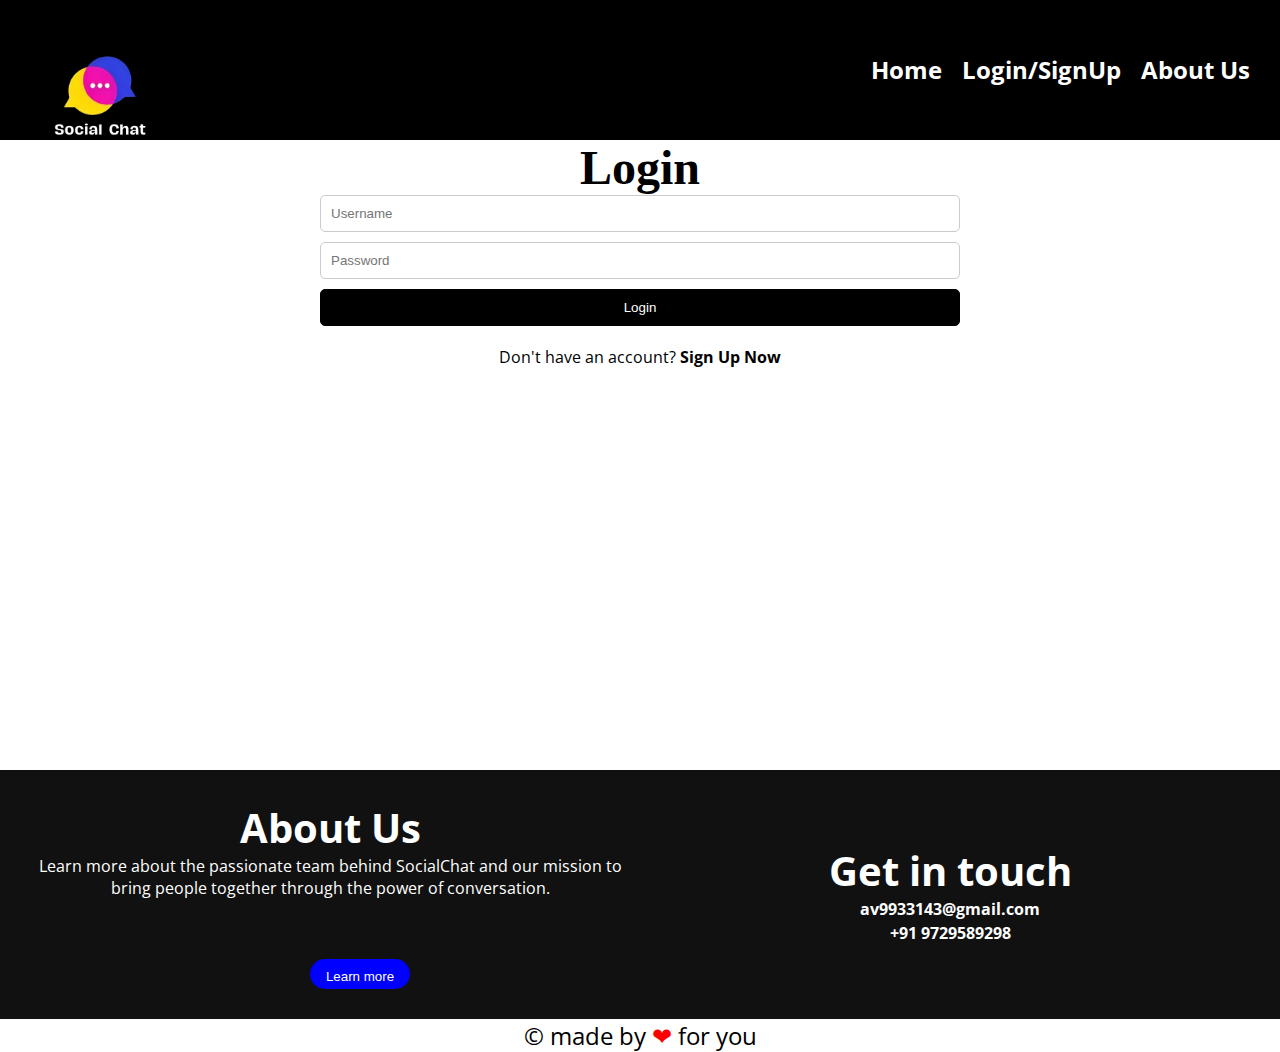
<file: pages/Login/sign.html>
<!DOCTYPE html>
<html lang="en">
<head>
  <meta charset="UTF-8">
  <meta name="viewport" content="width=device-width, initial-scale=1.0">
  <title>SocilChat/Login and Sign Up</title>


  <link rel="stylesheet" href="/css/sign.css">
  <link rel="stylesheet" href="/css/index.css">
  <link rel="stylesheet" href="/css/about.css">
</head>
<body>
  <header>  
    <div id="header">
    <div id="fullLogo">
      <img src="/images/Social_Chat.png" alt="logo social chat" id="logo">
      </div>
       <nav>
        <div class="nav-bar">
          <span class="line1"></span>
          <span class="line2"></span>
          <span class="line3"></span>
        </div>
         <div id="overlay">
        <ul id="menuItems">
            
           <li ><a href="/pages/Home/index.html" id="homebtn">Home</a></li>
            <li ><a href="/pages/Login/sign.html">Login/SignUp</a></li>
             <li><a href="/pages/About Us/about.html" >About Us</a></li>
        </ul>
      </div>
      </nav>
      </div>
    </header>
 <main>
    <div id="login">
  <h1 id="title">Login</h1>

  <form id="loginForm">
    <input type="text" name="username" placeholder="Username">
    <input type="password" name="password" placeholder="Password">
    <button type="submit">Login</button>
  </form>

  <div class="login-footer" id="login-footer">
    <p>Don't have an account? <a href="#" id="signupLink">Sign Up Now</a></p>
  </div>

  <h1 id="signupTitle" style="display:none;">Sign Up</h1>

  <form id="signupForm" style="display:none;">
    <input type="text" name="name" placeholder="Name">
    <input type="email" name="email" placeholder="Email">
    <input type="tel" name="number" placeholder="Number">
    <input type="password" name="password" placeholder="Password">
    <button type="submit">Sign Up</button>
  </form>

  <div class="sign-footer" id="sign-footer">
    <p>Already have an account? <a href="#" id="loginLink">Login now</a>.</p>
  </div>
    </div>
  
</main>

<footer>
  <div class="footer-section">
    <h2>About Us</h2>
      <p class="about-us-breif">Learn more about the passionate team behind SocialChat and our mission to bring people together through the power of conversation.</p>
      <input type="button" value="Learn more" id="about-us-btn">
  </div>
  <div class="footer-section">
    <h2>Get in touch </h2>
    <label><i class="fa-regular fa-envelope"></i></label>
    <a href="mailto:av9933143@gmail.com"id="mail">av9933143@gmail.com</a>
    <label><i class="fa-solid fa-phone"></i></label>
    <a href="tel:+91 9729589298" id="number">+91 9729589298</a>
  </div>

</footer>
<div id="madeby"> <p>&#169; made by <span style="color: red;">&#10084;</span>
for you</p></div>

<script src="/script/sign.js"></script>
  <script src="/script/index.js"></script>

</body>
</html>
</file>
<file: css/sign.css>
body {
  font-family: sans-serif;
}
#login{
  position: relative;
  height: 70vh;
  width: 100%;
}
#title, #signupTitle {
  padding-left: 0%;
}

form {
  width: 50vw;
  margin: 0 auto;
}

input {
  width: 100%;
  padding: 10px;
  margin-bottom: 10px;
  border: 1px solid #ccc;
  border-radius: 5px;
}

button {
  width: 100%;
  background-color: #000;
  color: #fff;
  padding: 10px;
  border: 1px solid #000;
  border-radius: 5px;
  cursor: pointer;
}

.sign-footer, .login-footer {
  text-align: center;
  margin-top: 20px;
}

#loginLink{
  color: #000;
}
#signupLink{
  color: #000;
}
</file>
<file: css/index.css>
@import url('https://fonts.googleapis.com/css2?family=Open+Sans:wght@300&display=swap');
body {
  font-family: 'Open Sans', sans-serif;
  
}

*{
  margin: 0;
   box-sizing: border-box;
}
#fullLogo{
  height: 120px;
  width:  120px;
}
#logo{
  height: 150%;
  width: 150%;
  
}
#header{
  background-color: #000000;
  color: #ffffff;
  text-decoration: none;
  padding: 10px;
  display: flex;
  align-items: center;
  
}
nav{
  flex: 1;
}

.overlay {
  transition: all 0.5s;
  position: fixed;
  right: -37vh; /* Initial position outside the viewport */
  width: 37vh;
  height: 100%;
  background-color: #000;
  z-index: 0; /* Ensure the overlay is above other elements */
}

#menuItems {
  position: relative;
  display: flex;
  height: 100%;
  transition: all 0.5s;
  
}


#menuItems{
  float: right;
}
.nav-bar{
  position: relative;
  display: none;
  font-size: 50px;
  cursor: pointer;
  float: right;
}
.line1, .line2, .line3{
  display: block;
  width: 50px;
  height: 3px;
  background-color: #fff;
  text-align: center;
  transition: all 0.5s;
  position:relative;
  margin: 5px;

}

.cross1{
  transform: rotate(45deg);
  transition: all 0.5s;
  top: 4px;
}
.cross2{
  transform: rotate(-40deg);
  transition: all 0.5s;
  bottom: 3px;
}
.hidden {

display: none;
}
a{
  text-decoration: none;
  color: #fff;
  font-weight: bold;
  
}
a::after{
  content: '';
  width: 0px;
  height: 2px;
  display: block;
  background:#ffffff;
  transition: width 500ms;
}
a:hover::after{
  border-radius: 10%;
  width: 100%;
  }
  a:active{
    background-color: #777;
  }
nav ul li{
  display: inline-block;
  padding-right: 20px;
  font-size: 150%;
}
nav ul{
  display: inline-block;
  list-style-type: none;
}
.nav-links{
  display: block;
}

#Home {
  display: flex;
  flex-direction: column;
}

#first-section {
  flex: 1;
  display: flex;
  align-items: center;
  background-color: #fff;
  text-decoration: none;
  padding: 0% 3% 0 3%;
}
#welcomemsg{
  flex-basis: 50%;
  min-width: 300px;
}
#welcomemsg h1{
  font-size: 50px;
  line-height: 60px;
  margin:25px 0;
}
#block-firstpage-Image{
  width: 500%;
  margin-top: 20px;/* Add a margin to push the image down */
  max-width: 50%; /* Ensure it doesn't exceed 50% of the parent width */
}
#firstpage-Image{
  filter:drop-shadow(40px 80px 10px #777);
  transform: scale(0.65);
  position: relative;
  animation: image-left-right 1.5s 1;
}
@keyframes image-left-right{
  from{right:20%;}
  to{right: 0%;}
}
.login{
  margin:10% 0 0 10%;
  background:blue;
  color: white;
  width: 100px;
  height: 30px;
  border-radius: 18px;
  border-style: none;
  display: inline-block;
  cursor: pointer;
}
#second-section{
  padding: 10px;
  align-items: center;
  background-color: #f1f1f1;
  color: #000000;
  text-decoration: none;
}
.all-icons{
  display: flex;
  padding: 3%;
}
.icon{
  padding: 3%;
}
h2{
  font-size: 40px;
}
.icon-name{
 font-family: 'Lora', Serif;
  font-size:25px;
  display: inline-block;
}
.icon-breif{
  font-size:15px;
  display: inline-block;
}
.icons{
  display: inline-block;
  align-items: center;
  font-size: 100px;
}                    
#third-section{
  background-color: #fff;
  color: #000000;
  text-decoration: none;
  padding: 10px;
  align-items: center;
}
.section3-div2{
  display: flex;
  justify-content: space-between;
  align-items: center;
  margin: 5px;
  font-size: 100px;
}
.section3-p{
  font-size: 130%;
  font-family:Arial, Helvetica, sans-serif
}
.section3-buttons{
 align-items: center;
}
.signup{
  color: #fff;
  background-color: #f9313187;
  cursor: pointer;
}
footer {
  color: #fff;
  text-decoration: none;
    display: flex;
    justify-content: space-between;
    align-items: center;
    padding: 20px;
    background-color: #111;
}

.footer-section {
    flex: 1;
    text-align: center;
    padding: 10px;
}
#about-us-btn{
  margin:10% 0 0 10%;
  background:blue;
  color: white;
  width: 100px;
  height: 30px;
  border-radius: 18px;
  border-style: none;
  display: inline-block;
  cursor: pointer;
}
.about-us-breif{
  align-items:center ;
  font-size: 100%;
  display: inline-block;
  display: flex;
}

.login:hover,#about-us-btn:hover{
  background-color: #58c2edef;
}
#madeby{
  font-size: 150%;
  text-align: center;
}

/* For smaller screens (e.g., mobile) */
@media(max-width: 768px){
  body {
    margin: 0;
    padding: 0; 
  }

 .overlay{
  transition: all 0.5s;
  position:fixed ;
  right: -70vw; /* Initial position outside the viewport */
  width: 70vw;
  height: 100%;
 z-index: 2;
  background-color: #000;
 }
 .overlay.active{
  right: 0;
 }
 #menuItems.active {
  right: 0; /* Bring the menuItems into view */
}
/* Add this style for the side navigation menu */
#menuItems { 
  position:fixed;
  width: 70vw;
  height: 100%;
  transition:all 0.5s;
  display: block;

 
}
#menuItems li{
  padding: 1em;
}
.nav-bar{
  display: inline-block;
  z-index: 9;
}
  #first-section,footer,.section3-div2 {
    display: flex;
    flex-direction: column;
    align-items: center;
    padding: 10px; 
    overflow: hidden;
  }
  
  #block-firstpage-Image {
   width: 100%; /* Take up full width on smaller screens */
    max-width: 100%;
    margin-top: 0px; 
   
  }
  .all-icons {
    flex-direction: column; /* Stack icons and text vertically */
    align-items: center; /* Center icons and text horizontally */
  }

  .icon {
    margin-bottom: 20px; /* Add space between icons */
  }


}
</file>
<file: css/about.css>
h1{
    text-align: center;
    font-size: 3em;
    font-family: 'Archivo Black';
}
#aboutus-page{
    padding-top: 10%;
}
h2{
    font-size: 2.5em;
    text-align: center;
    font-weight: bold;
  
}
.breif{
    font-size: 2em;
    text-align: center;
    padding: 5%;
}
.col{
    display: flex;
    padding-left: 15%;
}
.coldata{
   flex: auto;
   text-align: center;
}
.circle{
    display: block;
    height: 150px;
    width: 150px;
    border-radius: 77.5px;
    border: 5px solid black;
    text-align: center;
}

.section4,.section3{
    padding-bottom: 10%;
}
.signup-btn{
    border-style: none;
    padding: 3%;
    font-size: 1.5em;
    color: #fff;
    background-color: #c5541c87;
    border-radius: 1.5em;
    text-align: center;
    position: relative;
    left: 40%;
}
.signup-btn:hover{
    background-color: cadetblue;
}
main{
    padding: 5%,0;
}
.section1.section2.section3.section4{
    margin-top: 20px;
}
.section3 h2{
    margin:50px 0;
}
@media(max-width: 500px) {
    .section3{
        display: flex;
        flex-direction: column;
        overflow: hidden;
        
    }
    .col{
        display: flex;
        flex-direction: column;
        align-items: center;
        overflow: hidden;
        
    }
   
}
</file>
